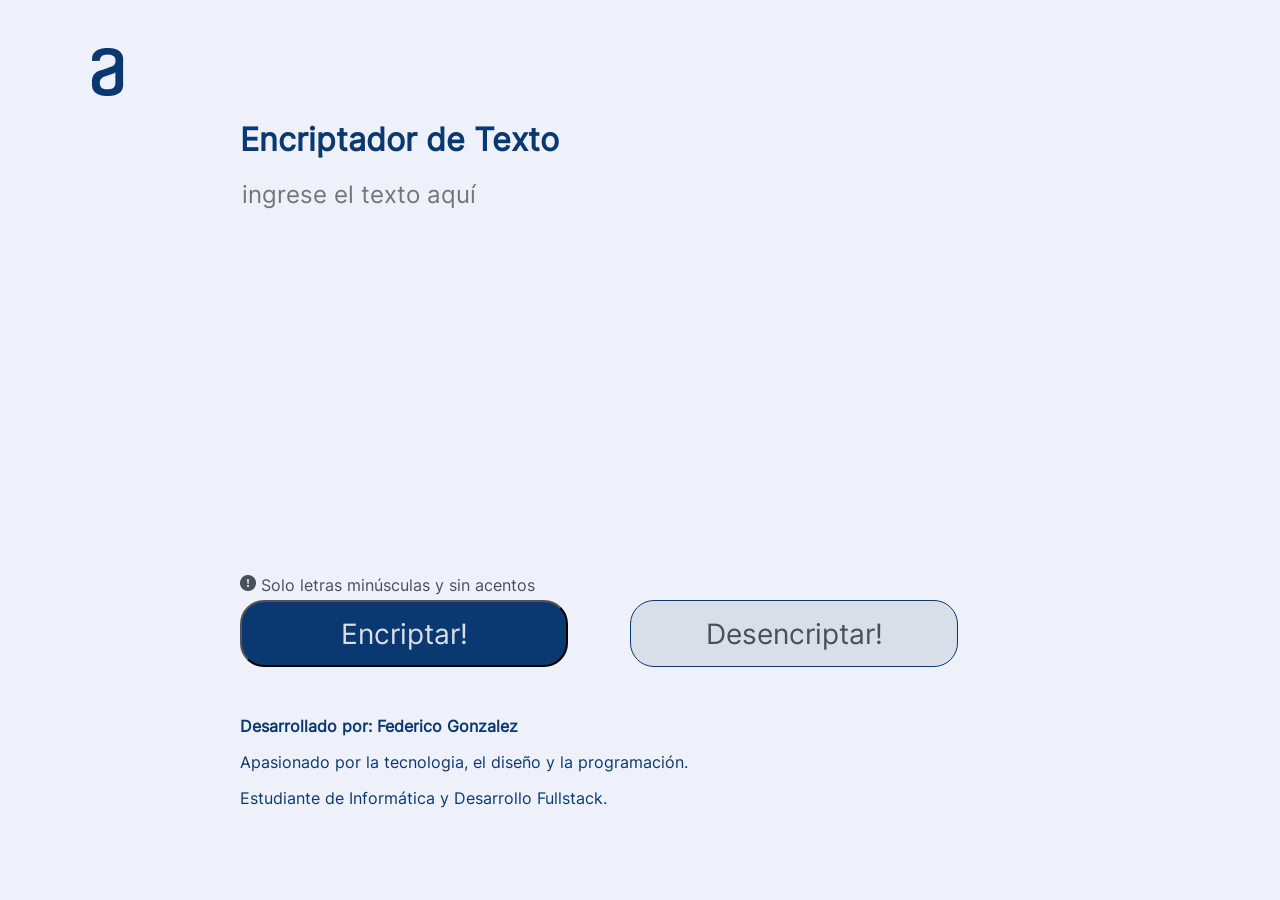
<file: index.html>
<!DOCTYPE html>
<html lang="es">
<head>

    <meta charset="UTF-8">
    <meta http-equiv="X-UA-Compatible" content="IE=edge">
    <meta name="viewport" content="width=device-width, initial-scale=1.0">
    <title>Encriptador</title>
    <link rel="stylesheet" href="styles.css">
   
</head>

<body>

    <!--Sección Principal-->
    <header >

        <image id="icono" src="images/icono.png"/>
       <h1 id="titulo">Encriptador de Texto</h1> 

    </header>

    <!-- Sección para ingresar texto y Sección para mostrar los resultados -->
    <section>


        <input placeholder="Ingrese el texto aquí" id="traducir">
        <span id="reglas"><image src="images/Vector.png"/>    Solo letras minúsculas y sin acentos</span>
        <button id="boton1">Encriptar!</button>
        <button id="boton2">Desencriptar!</button>
        
    </section>

    <aside>

        <image id="muñeco" src="images/Muñeco-new.png"/>
        <textarea id="resultado"></textarea>
        <button id="boton-copiar" onclick="copiarAlPortapapeles();">Copiar</button>

    </aside>

    <!--Rodapie o footer-->
    <footer>

    <div id="contacto">
        <p><strong>Desarrollado por: Federico Gonzalez</strong></p>
        <p>Apasionado por la tecnologia, el diseño y la programación.</p>
        <p>Estudiante de Informática y Desarrollo Fullstack.</p>
    </div>    

    </footer>

        <script src="js/scripts.js"></script>
    
    
</body>
</html>
</file>
<file: styles.css>
@font-face {

font-family: 'Inter';
src: url('fonts/Inter.ttf') format('truetype');
font-style: normal;
font-weight: normal;

}

body {

background: #EFF1FA;

}

#titulo {

text-align: center;

}

#icono {

margin-left: 84px;
margin-top: 40px;

}

#titulo {

font-family: 'Inter';
font-style: normal;
color: #0A3871;
position: absolute;
margin-top: 20px;
left: 240px;

    
}

#traducir {

text-transform: lowercase;
border: none;
position: absolute;  
width: 656px;
height: 50px;
left: 240px;
top: 168px;
background: #EFF1FA;
outline: none;

font-family: 'Inter';
font-style: normal;
font-weight: 400;
font-size: 24px;
line-height: 150%;


/* Dark blue/dark-blue-300 */

color: #0A3871;



}

#resultado {

text-transform: lowercase;
position: absolute;
width: 360px;
height: 750px;
left: 1330px;
top: 20px;

/* Font */
font-family: 'Inter';
src: url('fonts/Inter.ttf') format('truetype');
font-style: normal;
font-weight: normal;
font-size: 24px;
color: #495057;
outline: none;

/* White */

background: #FFFFFF;
border: none;
resize: none;

/* shadow */

box-shadow: 0px 24px 32px -8px rgba(0, 0, 0, 0.08);
border-radius: 32px;

/* Padding*/

padding-top: 80px;
padding-left: 40px;
padding-right: 40px;

}

#muñeco {

position: absolute;
width: 400px;
height: 800px;
left: 1350px;
top: 20px;

/* shadow */

border-radius: 32px;

}

button {

font-family: 'Inter';
src: url('fonts/Inter.ttf') format('truetype');
font-style: normal;
font-weight: normal;
font-size: 28px;
    
}

#reglas {

position: absolute;
width: 328px;
height: 67px;
left: 240px;
top: 575px;

font-family: 'Inter';
font-style: normal;
color: #495057;

}

#boton1 {

position: absolute;
width: 328px;
height: 67px;
left: 240px;
top: 600px;

/* Dark blue/dark-blue-300 */

background: #0A3871;
color: #D8DFE8;;
border-radius: 24px;

}

#boton2 {
   
position: absolute;
width: 328px;
height: 67px;
left: 630px;
top: 600px;

/* Light gray */

background: #D8DFE8;
/* Dark blue/dark-blue-300 */

border: 1px solid #0A3871;
color: #495057;
box-sizing: border-box;
border-radius: 24px;

}

#boton-copiar {

    position: absolute;
    width: 328px;
    height: 67px;
    left: 1385px;
    top: 600px;
    
    /* Light gray */
    
    background: #D8DFE8;
    /* Dark blue/dark-blue-300 */
    
    border: 1px solid #0A3871;
    color: #495057;
    box-sizing: border-box;
    border-radius: 24px;
    

}

#contacto {

position: absolute;
top: 700px;
left: 240px;

}

p {
    
font-family: 'Inter';
font-style: normal;
color: #0A3871;

}

@media (max-width: 750px) {

    #icono {
        margin-left: 10px;
        margin-top: 20px;
    }
    #titulo {
        display: none;

    }

    #traducir { 
        width: 300px;
        height: 100px;
        left: 100px;
        top: 100px;
    }

    #reglas {
        width: 328px;
        height: 67px;
        left: 75px;
        top: 575px;
    }

    #boton1 {
        width: 328px;
        height: 67px;
        left: 70px;
        top: 625px;
        font-size: 20px;
    }

    #contacto {
        display:none;
    }

    #boton2 {
        width: 328px;
        height: 67px;
        left: 70px;
        top: 712px;
        font-size: 20px;
    }
    
    #muñeco {
        display: none;
    }

}
</file>
